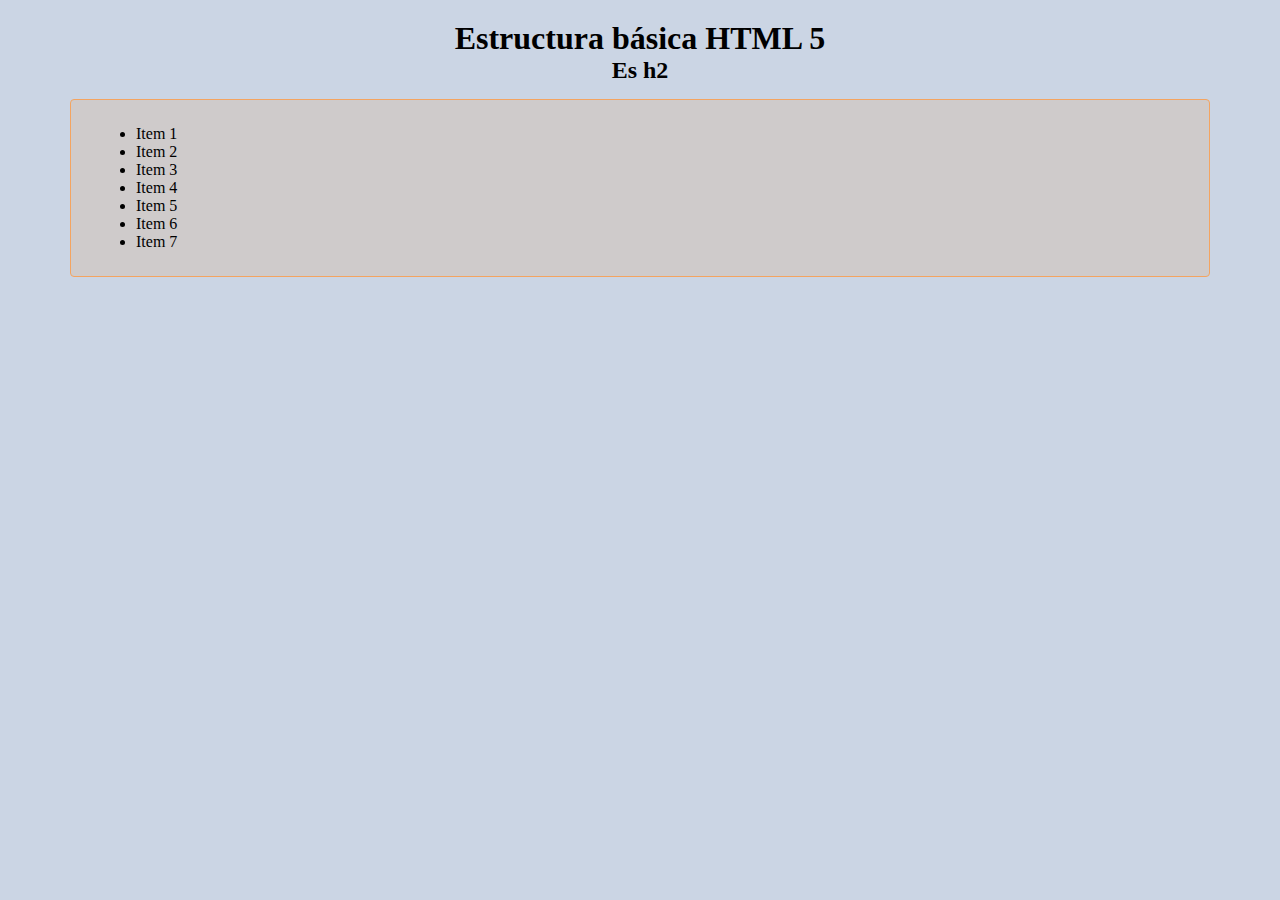
<file: index.html>
<!DOCTYPE html>
<html lang="en">
<head>
  <meta charset="UTF-8">
  <meta name="viewport" content="width=device-width, initial-scale=1.0">
  <title>Estructura básica HTML 5</title>
  <link rel="stylesheet" href="style.css">
</head>
<body>
  <div class="title">
    <h1>Estructura básica HTML 5</h1>
    <h2>Es h2</h2>
  </div>

  <div class="container">
    <ul>
      <li>Item 1</li>
      <li>Item 2</li>
      <li>Item 3</li>
      <li>Item 4</li>
      <li>Item 5</li>
      <li>Item 6</li>
      <li>Item 7</li>
    </ul>
  </div>

</body>
</html>
</file>
<file: style.css>
*{
  margin: 0;
}

body{
  background-color: rgb(203, 213, 228);
}

.title{
  text-align: center;
  margin: 20px auto 0;
}

.container{
  width: 85%;
  border: 1px solid sandybrown;
  margin: 15px auto;
  padding: 25px;
  background-color: rgb(207, 203, 203);
  border-radius: 4px;
  
}
</file>
